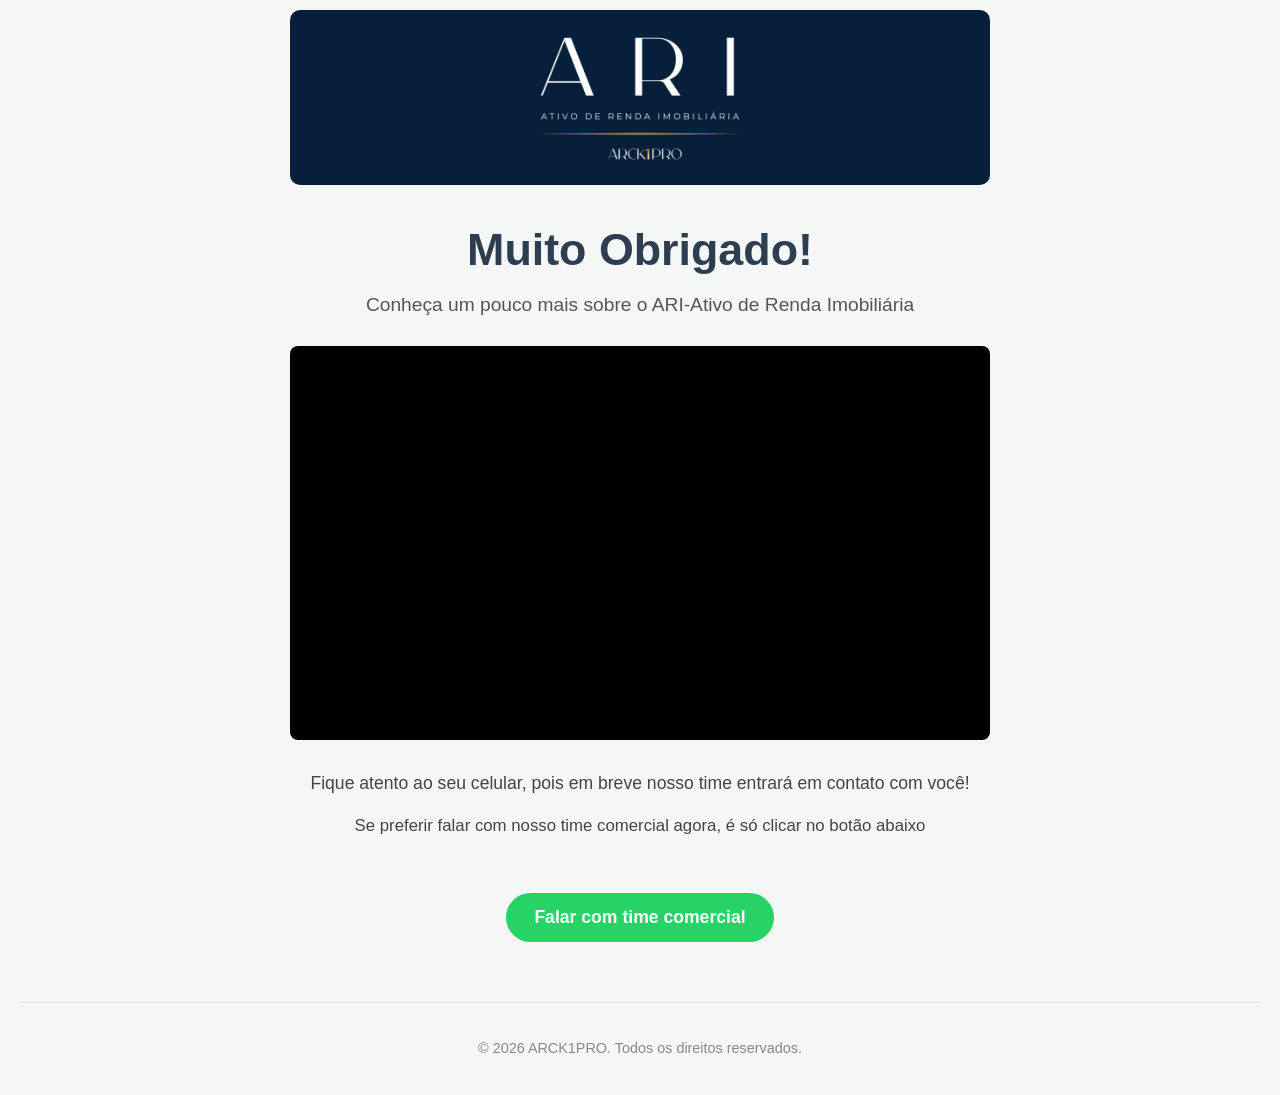
<file: obrigado.html>
<!DOCTYPE html>
<html lang="pt-br">
<head>
    <meta charset="UTF-8">
    <meta name="viewport" content="width=device-width, initial-scale=1.0">
    <title>Muito Obrigado!</title>
    <link rel="shortcut icon" href="/img logo e fundo/favicon ari.png" type="image/x-icon">
    <style>
        /* --- Configurações Gerais --- */
        body {
            font-family: -apple-system, BlinkMacSystemFont, "Segoe UI", Roboto, Helvetica, Arial, sans-serif;
            background-color: #f4f7f6;
            color: #333;
            margin: 0;
            box-sizing: border-box;
            display: flex;
            flex-direction: column;
            min-height: 100vh;
        }

        /* --- Container (invisível, para layout) --- */
        .container {
            max-width: 700px;
            width: 100%;
            margin: 0 auto;
            text-align: center;
            box-sizing: border-box;
            flex-grow: 1; 
        }

        /* -------------------------------------------
        --- BASE (Mobile < 768px) ---
        ------------------------------------------- */
        
        body {
            /* Espaçamento melhorado para celulares */
            padding: 10px 20px 0; 
        }

        /* --- 1. Logo --- */
        .logo {
            /* CORREÇÃO: max-width: 100% garante que a logo nunca saia do container */
            max-width: 100%; 
            height: auto;
            margin-bottom: 25px;
            border-radius: 10px;
        }

        /* --- 3. Frase "Muito Obrigado!" --- */
        h1 {
            font-size: 2.2em; /* Tamanho para mobile */
            color: #2c3e50;
            margin: 10px 0;
            font-weight: 700;
        }

        /* --- 4. Frase "Conheça um pouco mais..." --- */
        .sub-heading {
            font-size: 1.1em; /* Tamanho para mobile */
            color: #555;
            margin-bottom: 30px;
            font-weight: 500;
        }
        
        /* --- 5. Vídeo --- */
        .video-wrapper {
            position: relative;
            padding-bottom: 56.25%; /* 16:9 */
            height: 0;
            overflow: hidden;
            border-radius: 8px;
            background-color: #000;
            margin-bottom: 30px;
        }

        .video-wrapper iframe {
            position: absolute;
            top: 0;
            left: 0;
            width: 100%;
            height: 100%;
            border: 0;
        }
        
        /* --- 6 & 7. Textos de Contato --- */
        .contact-text,
        .contact-text-secondary {
            font-size: 1em; /* Tamanho para mobile */
            line-height: 1.5;
            color: #444;
            margin-bottom: 15px;
        }
        
        .contact-text-secondary {
            margin-bottom: 25px;
        }

        /* --- 8. Botão WhatsApp --- */
        .whatsapp-button {
            display: inline-block;
            background-color: #25d366;
            color: #ffffff;
            padding: 12px 24px; /* Tamanho para mobile */
            font-size: 1em; /* Tamanho para mobile */
            font-weight: 600;
            text-decoration: none;
            border-radius: 50px;
            transition: transform 0.2s ease, box-shadow 0.2s ease;
            margin-bottom: 20px; 
            margin-top: 30px;
        }

        .whatsapp-button:hover {
            transform: scale(1.05);
            box-shadow: 0 4px 15px rgba(37, 211, 102, 0.4);
        }

        /* --- Footer --- */
        footer {
            width: 100%;
            padding: 25px 15px; /* Tamanho para mobile */
            margin-top: 30px; /* Tamanho para mobile */
            border-top: 1px solid #dde3e0;
            text-align: center;
            box-sizing: border-box;
        }

        .footer-content {
            max-width: 700px;
            width: 100%;
            margin: 0 auto;
        }

        footer p {
            font-size: 0.9em;
            color: #888;
            margin: 5px 0;
            line-height: 1.5;
        }

        /* -------------------------------------------
        --- MEDIA QUERY (Tablets >= 768px) ---
        ------------------------------------------- */
        @media (min-width: 768px) {
            body {
                padding: 10px 20px 0; /* Aumenta padding do topo */
            }

            h1 {
                font-size: 2.5em; /* Aumenta fonte */
            }

            .sub-heading {
                font-size: 1.15em;
            }

            .contact-text,
            .contact-text-secondary {
                font-size: 1.05em;
            }

            .whatsapp-button {
                padding: 14px 28px;
                font-size: 1.1em;
            }

            footer {
                margin-top: 40px;
                padding: 30px 20px;
            }
        }
        
        /* -------------------------------------------
        --- MEDIA QUERY (Notebooks/Desktops >= 1025px) ---
        ------------------------------------------- */
        @media (min-width: 1025px) {
            h1 {
                font-size: 2.8em; /* Fontes maiores para desktop */
            }

            .sub-heading {
                font-size: 1.2em;
            }

            .contact-text {
                font-size: 1.1em;
            }
        }
        
    </style>

    <!-- Google Tag Manager -->
<script>(function(w,d,s,l,i){w[l]=w[l]||[];w[l].push({'gtm.start':new Date().getTime(),event:'gtm.js'});var f=d.getElementsByTagName(s)[0],j=d.createElement(s);j.async=true;j.src="https://load.tss.arck1pro.com.br/7msfshruhgdg.js?"+i;f.parentNode.insertBefore(j,f);})(window,document,'script','dataLayer','8t=DgBaLyE%2FRUY%2FPFFeMyQmVRFZVUZEVAwdWgUVCx5DGAEISgQHGFwKAQ%3D%3D');</script>
<!-- End Google Tag Manager -->
</head>
<body>
    <!-- Google Tag Manager (noscript) -->
<noscript><iframe src="https://load.tss.arck1pro.com.br/ns.html?id=GTM-5XX66FVN" height="0" width="0" style="display:none;visibility:hidden"></iframe></noscript>
<!-- End Google Tag Manager (noscript) -->

    <div class="container">

        <img src="/img logo e fundo/capa simulador atual.png" alt="Logo da Empresa" class="logo">

        <h1>Muito Obrigado!</h1>

        <p class="sub-heading">Conheça um pouco mais sobre o ARI-Ativo de Renda Imobiliária</p>

        <div class="video-wrapper">
            <iframe
                src="https://www.youtube.com/embed/g0AaY44D8T0?autoplay=1&controls=1&loop=1&playlist=g0AaY44D8T0&rel=0&showinfo=0"
                frameborder="0"
                allow="accelerometer; autoplay; clipboard-write; encrypted-media; gyroscope; picture-in-picture"
                allowfullscreen>
            </iframe>
        </div>

        <p class="contact-text">
            Fique atento ao seu celular, pois em breve nosso time entrará em contato com você!
        </p>

        <p class="contact-text-secondary">
            Se preferir falar com nosso time comercial agora, é só clicar no botão abaixo
        </p>

        <a href="https://wa.me/5547992236311?text=Olá!%20Gostaria%20de%20falar%20com%20um%20especialista." class="whatsapp-button" target="_blank" rel="noopener noreferrer">
            Falar com time comercial
        </a>

    </div>

    <footer>
        <div class="footer-content">
            <p>
                © <span id="current-year">2025</span>
                ARCK1PRO. Todos os direitos reservados.
            </p>
        </div>
    </footer>

    <script>
        document.getElementById('current-year').textContent = new Date().getFullYear();
    </script>
    
</body>
</html>
</file>
